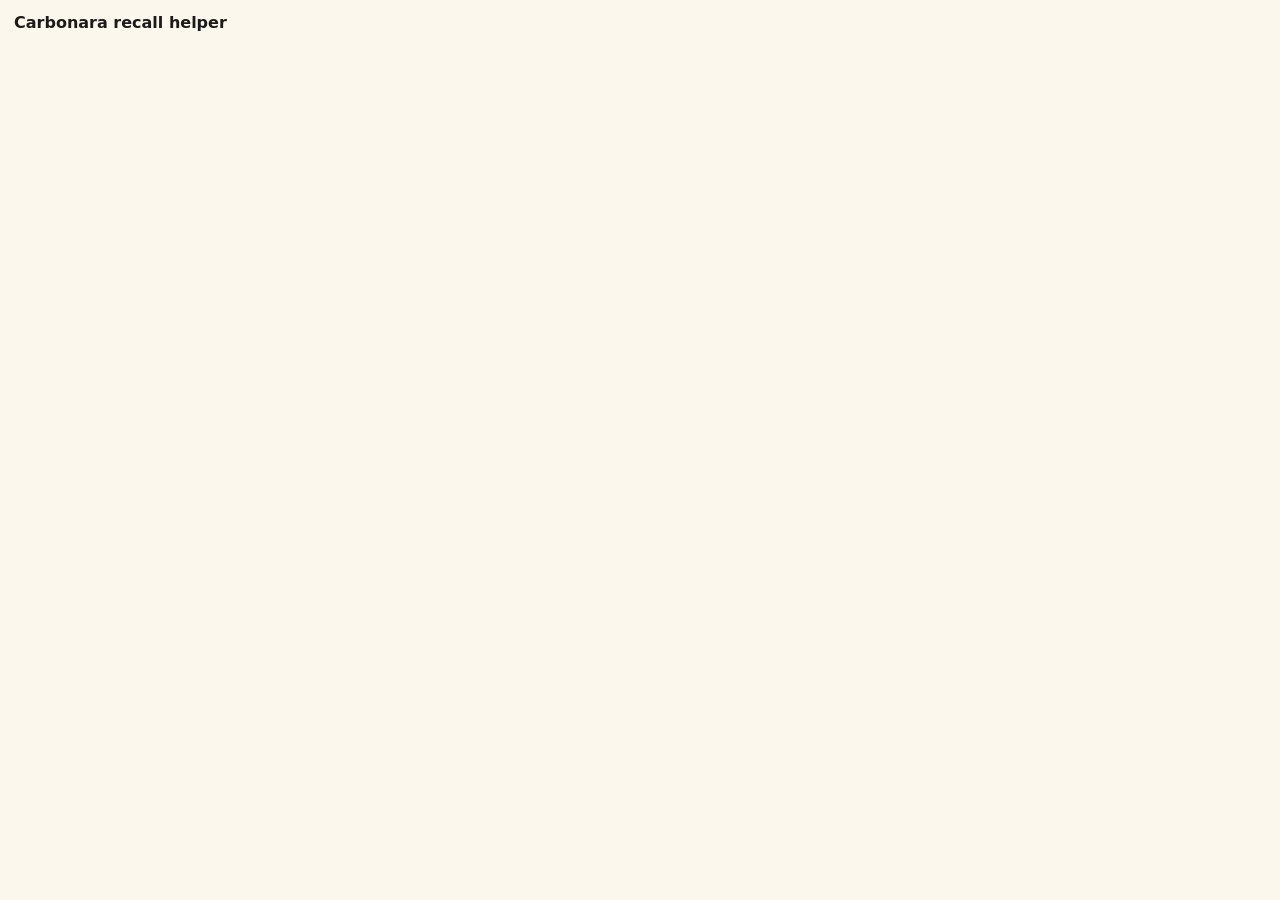
<file: addons/recall-helper/popup.html>
<!doctype html>
<html>
<head>
  <meta charset="utf-8">
  <title>Carbonara recall helper</title>
  <style>
    body { font: 14px/1.4 system-ui, "Segoe UI", sans-serif; width: 360px; margin: 0; padding: 12px 14px; color: #1C1B19; background: #FBF7EC; }
    h1 { font-size: 16px; margin: 0 0 8px; }
    p { margin: 6px 0; }
    .muted { color: #4A4538; font-size: 12px; }
    input[type=text] { width: 100%; box-sizing: border-box; padding: 6px 8px; border: 1px solid #E0D6BA; border-radius: 6px; font: inherit; }
    button { font: inherit; padding: 6px 12px; border-radius: 6px; border: 1px solid #E0D6BA; background: #fff; cursor: pointer; }
    button.primary { background: #F5B800; border-color: #F5B800; color: #1C1B19; font-weight: 600; }
    button:disabled { opacity: .5; cursor: default; }
    .row { display: flex; gap: 8px; align-items: center; margin: 8px 0; flex-wrap: wrap; }
    .link { border: 0; background: none; padding: 0; color: #7A5A00; text-decoration: underline; cursor: pointer; font-size: 12px; }
    #log { list-style: none; padding: 0; margin: 8px 0 0; max-height: 300px; overflow-y: auto; }
    #log li { padding: 4px 0; border-top: 1px solid #E0D6BA; font-size: 13px; }
    .bad { color: #b91c1c; }
    .good { color: #15803d; }
    .warn { color: #a16207; }
    [hidden] { display: none !important; }
  </style>
</head>
<body>
  <h1 id="title">Carbonara recall helper</h1>

  <section id="setup" hidden>
    <p id="setupText">Carbonara's address, as you open it in Chrome:</p>
    <input type="text" id="base" placeholder="https://192.168.1.20:8443" spellcheck="false">
    <div class="row"><button class="primary" id="save">Save</button></div>
  </section>

  <section id="finn" hidden>
    <p id="finnIntro">Link this finn.no ad to a car in Carbonara:</p>
    <p class="muted" id="finnAd"></p>
    <select id="finnCar" style="width:100%;padding:6px;font:inherit;border:1px solid #E0D6BA;border-radius:6px"></select>
    <p><label for="finnPrice" id="finnPriceLabel">Asking price on the ad (kr)</label></p>
    <input type="text" id="finnPrice" inputmode="numeric" autocomplete="off">
    <p class="muted" id="finnPriceNote"></p>
    <div class="row"><button class="primary" id="finnLink">Save</button></div>
    <p id="finnStatus"></p>
  </section>

  <section id="main" hidden>
    <p id="intro" class="muted">Open the dealer portal's campaign search and log in, then press "Check cars". You can close this window; the check continues.</p>
    <label class="row"><input type="checkbox" id="all"> <span id="allText">All cars here, not only those due</span></label>
    <div class="row">
      <button class="primary" id="run">Check cars</button>
      <button class="link" id="change">Change Carbonara address</button>
    </div>
    <p id="status"></p>
    <ul id="log"></ul>
  </section>

  <script src="popup.js"></script>
</body>
</html>
</file>
